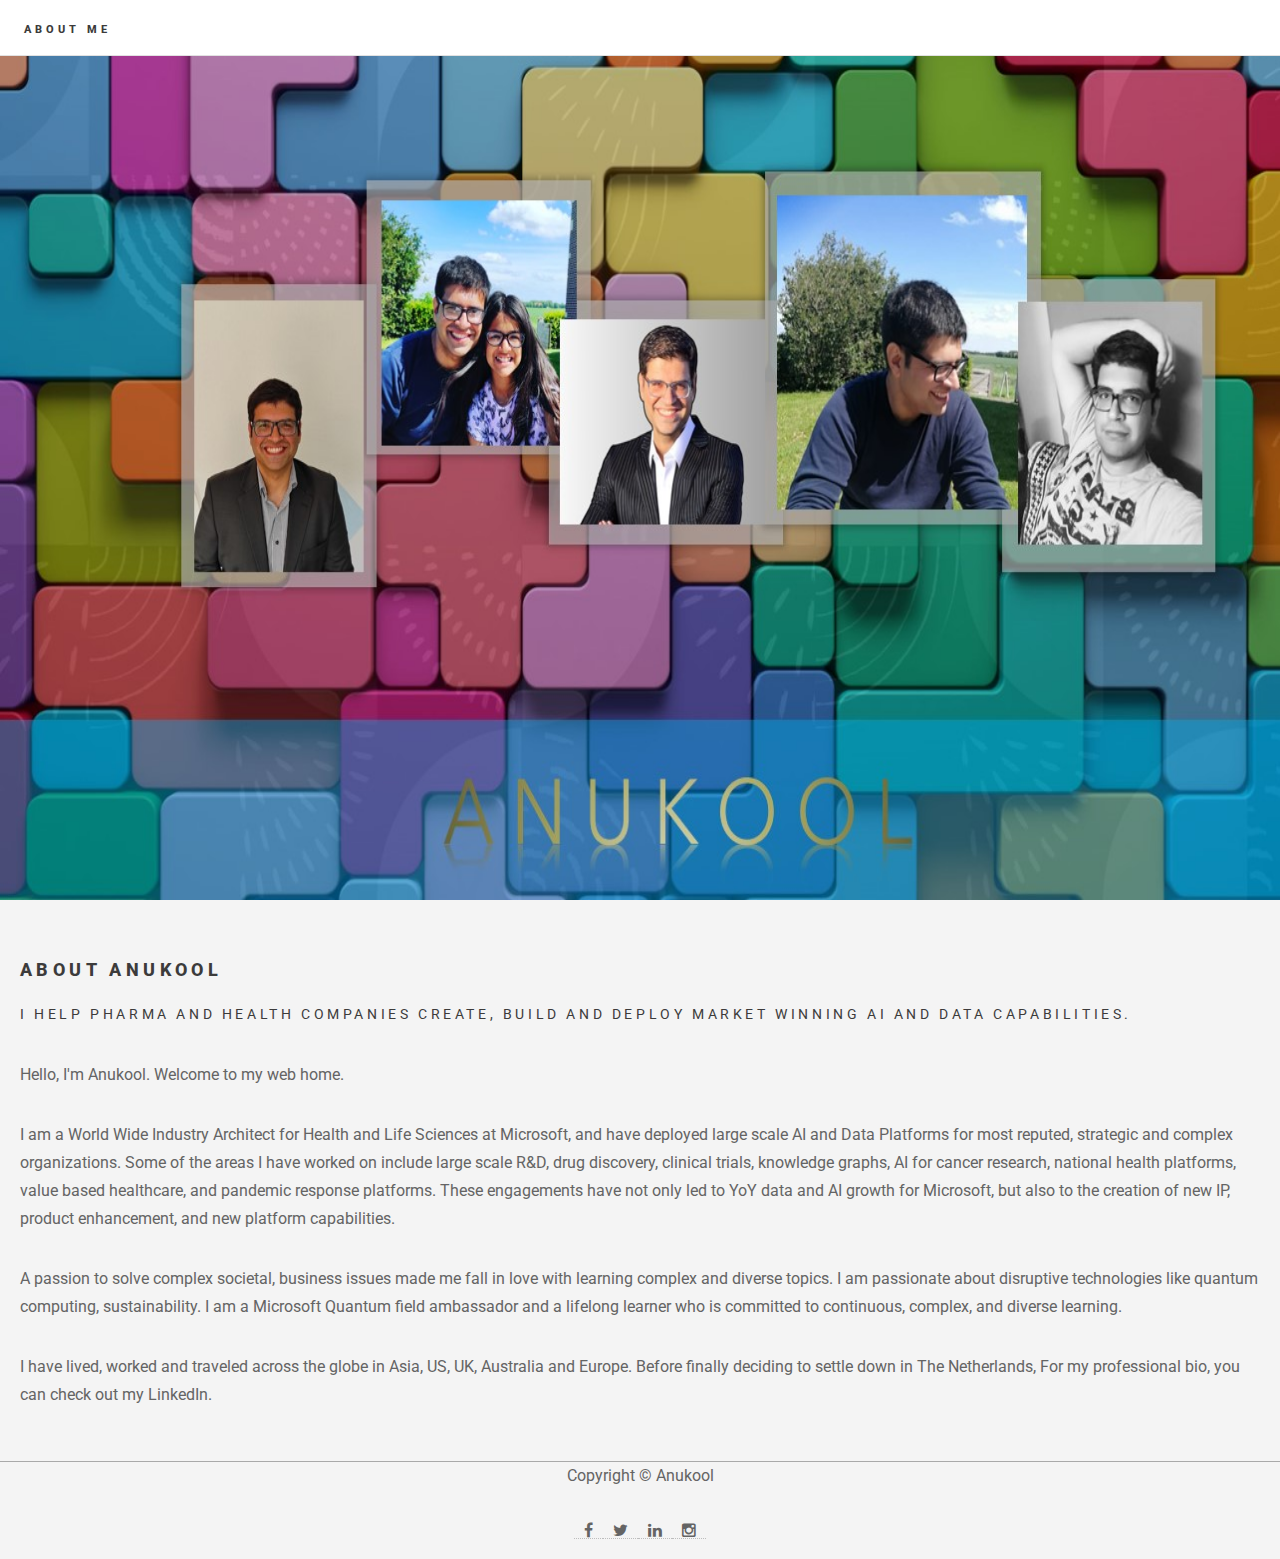
<file: about/about.html>
<!DOCTYPE html>
<html>
<head>
    <title>About Me</title>
    <meta charset="utf-8" />
    <script>
        // Pre-load the background image
        var img = new Image();
        img.src = '../images/aboutme.jpg';
        img.onload = function() {
            document.body.style.backgroundImage = 'url(' + img.src + ')';
        };
    </script>
    <meta name="viewport" content="width=device-width, initial-scale=1" />
    <link href="https://fonts.googleapis.com/css2?family=Roboto:wght@400;700&display=swap" rel="stylesheet">
    <!--[if lte IE 8]><script src="assets/js/ie/html5shiv.js"></script><![endif]-->
    <link rel="stylesheet" href="../assets/css/main.css" />
    <!--[if lte IE 9]><link rel="stylesheet" href="assets/css/ie9.css" /><![endif]-->
    <!--[if lte IE 8]><link rel="stylesheet" href="assets/css/ie8.css" /><![endif]-->
    <link rel="stylesheet" href="https://cdnjs.cloudflare.com/ajax/libs/font-awesome/4.7.0/css/font-awesome.min.css">
    <link rel="stylesheet" type="text/css" href="../assets/css/main.css">
    
</head>


<body>
    <header id="header">
        <h1><a href="#">About Me</a></h1>
    </header>
    <head>
        <style>
            .container {
            display: flex;
            flex-direction: column;
            height: 100vh; /* Adjust as needed */
        }
            body {
            background-image: url('../images/aboutme.jpg');
            background-size: 100% 100%; /* Stretch the background image to fill the body */
            background-position: center;
            font-family: 'Roboto', sans-serif;
            background-repeat: no-repeat; /* Prevent the background image from repeating */
            margin: 0; /* Remove default margin */
            height: 100vh; /* Set the height of the body to the height of the viewport */
        }

        .profile-section {
            max-height: 50vh; /* Set the maximum height to the height of the viewport */
            overflow-y: auto; /* Add a vertical scrollbar */
            padding: 20px; /* Add some padding */
            padding-left:20px;
        }

        @media (max-width: 600px) {
    .profile-section {
        font-size: 14px;
    }
}

        h3 {
        font-weight: normal;
        }

        .title {
        padding-left: 20px; /* Adjust as needed */
        }

        footer {
        text-align: center;
        border-top: 1px solid darkgray;
    /* Other styles */
        
        }

        .footer-icons {
    display: flex;
    justify-content: space-around;
    align-items: center;
    width: fit-content;
    margin: auto;
    padding-bottom: 20px; /* Adjust as needed */
}

.footer-icons a {
    padding: 0 10px; /* Adjust as needed */
}
    </style>

<div class="container">
</div>
<div class="title">
    <h2><a href="#">About Anukool</a></h2>
    <h3 class="unbold"><a href="#">I help Pharma and Health companies create, build and deploy market winning AI and Data Capabilities.</a></h3>

</div>
    <div class="profile-section">
        <p>Hello, I'm Anukool. Welcome to my web home. </p>
        <p>I am a World Wide Industry Architect for Health and Life Sciences at Microsoft, and have deployed large scale AI and Data Platforms for most reputed, strategic and complex organizations. Some of the areas I have worked on include large scale R&D, drug discovery, clinical trials, knowledge graphs, AI for cancer research, national health platforms, value based healthcare, and pandemic response platforms. These engagements have not only led to YoY data and AI growth for Microsoft, but also to the creation of new IP, product enhancement, and new platform capabilities.</p>
        <p>A passion to solve complex societal, business issues made me fall in love with learning complex and diverse topics. I am passionate about disruptive technologies like quantum computing, sustainability. I am a Microsoft Quantum field ambassador and a lifelong learner who is committed to continuous, complex, and diverse learning. </p>
        <p>I have lived, worked and traveled across the globe in Asia, US, UK, Australia and Europe. Before finally deciding to settle down in The Netherlands, For my professional bio, you can check out my LinkedIn.</p>
    </div>
</body>

<footer class = "footer">
    <p>Copyright &copy; Anukool</p>
    <div class = "footer-icons">
        <a href="https://www.facebook.com/your-facebook-profile" class="fa fa-facebook"></a>
        <a href="https://www.twitter.com/your-twitter-profile" class="fa fa-twitter"></a>
        <a href="https://www.linkedin.com/in/your-linkedin-profile" class="fa fa-linkedin"></a>
        <a href="https://www.instagram.com/your-instagram-profile" class="fa fa-instagram"></a>
    </div>
</footer>

</html>
</file>
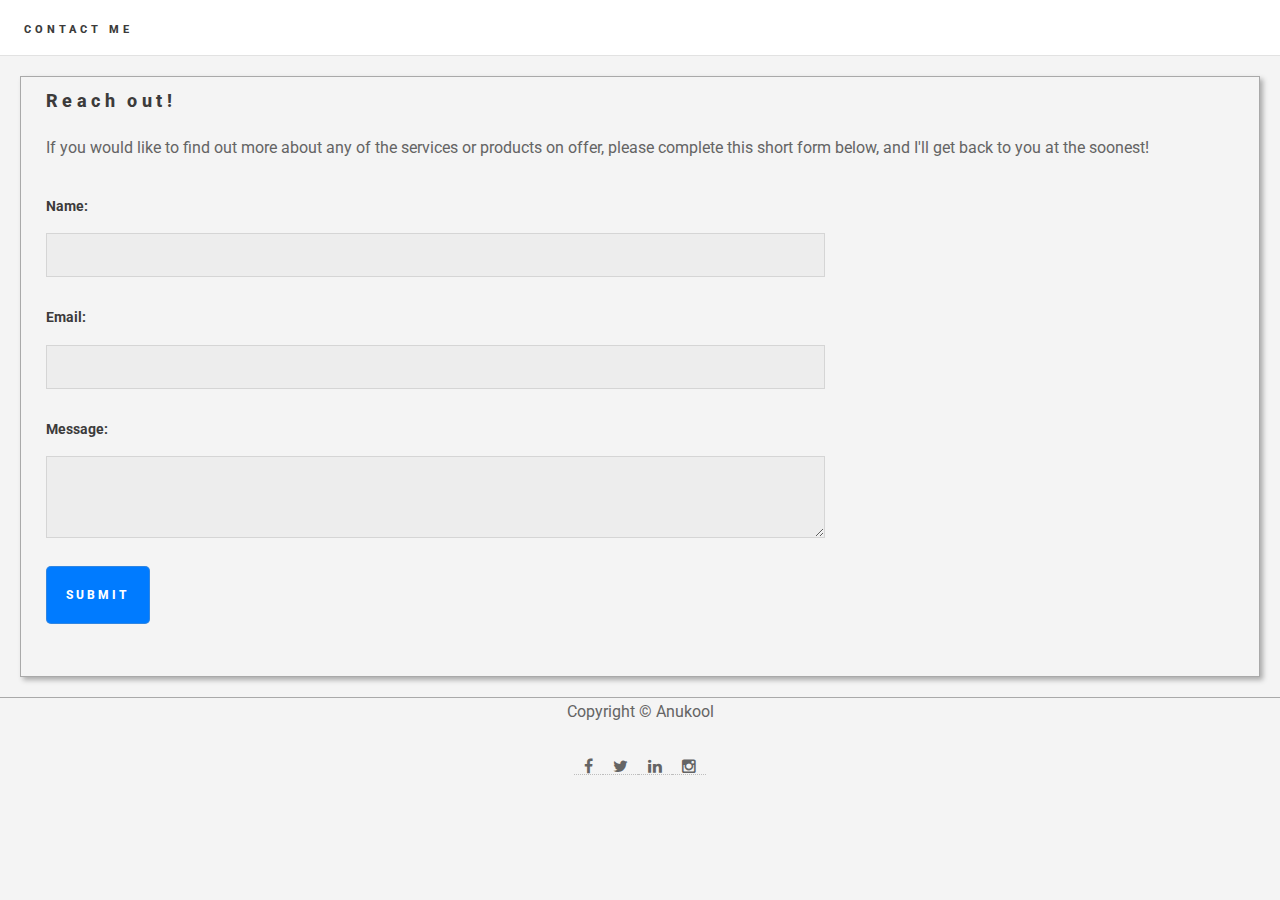
<file: contactme/contactme.html>
<!DOCTYPE html>
<html>
<head>
    <title>Contact Me</title>
    <meta charset="utf-8" />
    <meta name="viewport" content="width=device-width, initial-scale=1" />
    <link href="https://fonts.googleapis.com/css2?family=Roboto:wght@400;700&display=swap" rel="stylesheet">
    <!--[if lte IE 8]><script src="assets/js/ie/html5shiv.js"></script><![endif]-->
    <link rel="stylesheet" href="../assets/css/main.css" />
    <!--[if lte IE 9]><link rel="stylesheet" href="assets/css/ie9.css" /><![endif]-->
    <!--[if lte IE 8]><link rel="stylesheet" href="assets/css/ie8.css" /><![endif]-->
    <link rel="stylesheet" href="https://cdnjs.cloudflare.com/ajax/libs/font-awesome/4.7.0/css/font-awesome.min.css">
    <link rel="stylesheet" type="text/css" href="../assets/css/main.css">
    
</head>


<body>
    <header id="header">
        <h1><a href="#">Contact Me</a></h1>
    </header>
    <head>
        <style>
        .profile-section {
            max-height: 50vh; /* Set the maximum height to the height of the viewport */
            overflow-y: auto; /* Add a vertical scrollbar */
            padding: 20px; /* Add some padding */
            padding-left:20px;
        }

        @media (max-width: 600px) {
    .profile-section {
        font-size: 14px;
    }
}

        h3 {
        font-weight: normal;
        }

        .title {
        padding-left: 20px; /* Adjust as needed */
        }

        footer {
        text-align: center;
        border-top: 1px solid darkgray;
    /* Other styles */
        
        }

        .footer-icons {
    display: flex;
    justify-content: space-around;
    align-items: center;
    width: fit-content;
    margin: auto;
    padding-bottom: 20px; /* Adjust as needed */
}

.footer-icons a {
    padding: 0 10px; /* Adjust as needed */
}

.form-container {
    border: 1px solid darkgrey;
    box-shadow: 3px 3px 5px rgba(0, 0, 0, 0.3);
    padding: 10px 15px 20px 25px; /* top, right, bottom, left */
    margin: 20px 20px; /* top/bottom, left/right */
}

.form-container h2 {
    text-transform: none;
}

.form-container h3 {
    text-transform: none;
}

.form-container input[type="text"],
.form-container input[type="email"],
.form-container textarea {
    width: 65%; /* Adjust as needed */
    box-sizing: border-box;
}

.form-container label {
    display: block;
}

.form-container input[type="submit"] {
    background-color: #007bff; /* Bootstrap primary blue */
    color: white !important; /* White text */
    font-family: 'Roboto', sans-serif; /* Roboto font */
    border: none; /* Remove default border */
    padding: 10px 20px; /* Add some padding */
    cursor: pointer; /* Change cursor to pointer on hover */
    border-radius: 5px; /* Add rounded edges */
    line-height: 1.5; /* Center text vertically */
    font-size: 0.75em;
    
}

/* Change the background color on hover */
.form-container input[type="submit"]:hover {
    background-color: #0056b3;
}


    </style>

    </head>
<div class="form-container">
    <h2><a href="#">Reach out!</a></h2>
    <p>If you would like to find out more about any of the services or products on offer, please complete this short form below, and I'll get back to you at the soonest!</p>

    <form id="contact-form" action="https://script.google.com/macros/s/AKfycbx74MJoheWiNqMDUcWjUKXamRG2iEVOZF8XQtVC74W0ovTGHuQ3SGhZFq5T3-lfo_iC/exec" method="post">
        <label for="name">Name:</label>
        <input type="text" id="name" name="name" required><br>
        <label for="email">Email:</label>
        <input type="email" id="email" name="email" required><br>
        <label for="message">Message:</label>
        <textarea id="message" name="message"></textarea><br>
        <input type="submit" value="Submit">
    </form>
</div>
<script>
 document.getElementById('contact-form').addEventListener('submit', function(e) {
        e.preventDefault();

        var name = document.getElementById('name').value;
        var email = document.getElementById('email').value;
        var message = document.getElementById('message').value;

        if (!name || !email || !message) {
            alert('Please fill out all fields.');
            return;
        }

        var formData = new FormData(this);

        fetch(this.action, {
            method: 'POST',
            body: formData
        })
        .then(function() {
            alert('Thanks for your information, I will get back to you as soon as possible!');
            document.getElementById('contact-form').reset();
        })
        .catch(function(error) {
            console.error('Error:', error);
        });
    });
</script>

</body>

<footer class = "footer">
    <p>Copyright &copy; Anukool</p>
    <div class = "footer-icons">
        <a href="https://www.facebook.com/your-facebook-profile" class="fa fa-facebook"></a>
        <a href="https://www.twitter.com/your-twitter-profile" class="fa fa-twitter"></a>
        <a href="https://www.linkedin.com/in/your-linkedin-profile" class="fa fa-linkedin"></a>
        <a href="https://www.instagram.com/your-instagram-profile" class="fa fa-instagram"></a>
    </div>
</footer>

</html>
</file>
<file: assets/css/main.css>
@import url(font-awesome.min.css);
@import url("https://fonts.googleapis.com/css2?family=Roboto:wght@400;700&display=swap");


/* Reset */

	html, body, div, span, applet, object, iframe, h1, h2, h3, h4, h5, h6, p, blockquote, pre, a, abbr, acronym, address, big, cite, code, del, dfn, em, img, ins, kbd, q, s, samp, small, strike, strong, sub, sup, tt, var, b, u, i, center, dl, dt, dd, ol, ul, li, fieldset, form, label, legend, table, caption, tbody, tfoot, thead, tr, th, td, article, aside, canvas, details, embed, figure, figcaption, footer, header, hgroup, menu, nav, output, ruby, section, summary, time, mark, audio, video {
		margin: 0;
		padding: 0;
		border: 0;
		font-size: 100%;
		vertical-align: baseline;
		font-family: 'Roboto', sans-serif;
	}

	article, aside, details, figcaption, figure, footer, header, hgroup, menu, nav, section {
		display: block;
	}

	body {
		line-height: 1;
		font-family: 'Roboto', sans-serif;
	}

	ol, ul {
		list-style: none;
	}

	blockquote, q {
		quotes: none;
	}

	blockquote:before, blockquote:after, q:before, q:after {
		content: '';
		content: none;
	}

	table {
		border-collapse: collapse;
		border-spacing: 0;
	}

	body {
		-webkit-text-size-adjust: none;
	}

/* Box Model */

	*, *:before, *:after {
		-moz-box-sizing: border-box;
		-webkit-box-sizing: border-box;
		box-sizing: border-box;
	}

/* Grid */

	.row {
		border-bottom: solid 1px transparent;
		-moz-box-sizing: border-box;
		-webkit-box-sizing: border-box;
		box-sizing: border-box;
	}

	.row > * {
		float: left;
		-moz-box-sizing: border-box;
		-webkit-box-sizing: border-box;
		box-sizing: border-box;
	}

	.row:after, .row:before {
		content: '';
		display: block;
		clear: both;
		height: 0;
	}

	.row.uniform > * > :first-child {
		margin-top: 0;
	}

	.row.uniform > * > :last-child {
		margin-bottom: 0;
	}

	.row.\30 \25 > * {
		padding: 0 0 0 0em;
	}

	.row.\30 \25 {
		margin: 0 0 -1px 0em;
	}

	.row.uniform.\30 \25 > * {
		padding: 0em 0 0 0em;
	}

	.row.uniform.\30 \25 {
		margin: 0em 0 -1px 0em;
	}

	.row > * {
		padding: 0 0 0 1em;
	}

	.row {
		margin: 0 0 -1px -1em;
	}

	.row.uniform > * {
		padding: 1em 0 0 1em;
	}

	.row.uniform {
		margin: -1em 0 -1px -1em;
	}

	.row.\32 00\25 > * {
		padding: 0 0 0 2em;
	}

	.row.\32 00\25 {
		margin: 0 0 -1px -2em;
	}

	.row.uniform.\32 00\25 > * {
		padding: 2em 0 0 2em;
	}

	.row.uniform.\32 00\25 {
		margin: -2em 0 -1px -2em;
	}

	.row.\31 50\25 > * {
		padding: 0 0 0 1.5em;
	}

	.row.\31 50\25 {
		margin: 0 0 -1px -1.5em;
	}

	.row.uniform.\31 50\25 > * {
		padding: 1.5em 0 0 1.5em;
	}

	.row.uniform.\31 50\25 {
		margin: -1.5em 0 -1px -1.5em;
	}

	.row.\35 0\25 > * {
		padding: 0 0 0 0.5em;
	}

	.row.\35 0\25 {
		margin: 0 0 -1px -0.5em;
	}

	.row.uniform.\35 0\25 > * {
		padding: 0.5em 0 0 0.5em;
	}

	.row.uniform.\35 0\25 {
		margin: -0.5em 0 -1px -0.5em;
	}

	.row.\32 5\25 > * {
		padding: 0 0 0 0.25em;
	}

	.row.\32 5\25 {
		margin: 0 0 -1px -0.25em;
	}

	.row.uniform.\32 5\25 > * {
		padding: 0.25em 0 0 0.25em;
	}

	.row.uniform.\32 5\25 {
		margin: -0.25em 0 -1px -0.25em;
	}

	.\31 2u, .\31 2u\24 {
		width: 100%;
		clear: none;
		margin-left: 0;
	}

	.\31 1u, .\31 1u\24 {
		width: 91.6666666667%;
		clear: none;
		margin-left: 0;
	}

	.\31 0u, .\31 0u\24 {
		width: 83.3333333333%;
		clear: none;
		margin-left: 0;
	}

	.\39 u, .\39 u\24 {
		width: 75%;
		clear: none;
		margin-left: 0;
	}

	.\38 u, .\38 u\24 {
		width: 66.6666666667%;
		clear: none;
		margin-left: 0;
	}

	.\37 u, .\37 u\24 {
		width: 58.3333333333%;
		clear: none;
		margin-left: 0;
	}

	.\36 u, .\36 u\24 {
		width: 50%;
		clear: none;
		margin-left: 0;
	}

	.\35 u, .\35 u\24 {
		width: 41.6666666667%;
		clear: none;
		margin-left: 0;
	}

	.\34 u, .\34 u\24 {
		width: 33.3333333333%;
		clear: none;
		margin-left: 0;
	}

	.\33 u, .\33 u\24 {
		width: 25%;
		clear: none;
		margin-left: 0;
	}

	.\32 u, .\32 u\24 {
		width: 16.6666666667%;
		clear: none;
		margin-left: 0;
	}

	.\31 u, .\31 u\24 {
		width: 8.3333333333%;
		clear: none;
		margin-left: 0;
	}

	.\31 2u\24 + *,
	.\31 1u\24 + *,
	.\31 0u\24 + *,
	.\39 u\24 + *,
	.\38 u\24 + *,
	.\37 u\24 + *,
	.\36 u\24 + *,
	.\35 u\24 + *,
	.\34 u\24 + *,
	.\33 u\24 + *,
	.\32 u\24 + *,
	.\31 u\24 + * {
		clear: left;
	}

	.\-11u {
		margin-left: 91.66667%;
	}

	.\-10u {
		margin-left: 83.33333%;
	}

	.\-9u {
		margin-left: 75%;
	}

	.\-8u {
		margin-left: 66.66667%;
	}

	.\-7u {
		margin-left: 58.33333%;
	}

	.\-6u {
		margin-left: 50%;
	}

	.\-5u {
		margin-left: 41.66667%;
	}

	.\-4u {
		margin-left: 33.33333%;
	}

	.\-3u {
		margin-left: 25%;
	}

	.\-2u {
		margin-left: 16.66667%;
	}

	.\-1u {
		margin-left: 8.33333%;
	}

	@media screen and (max-width: 1680px) {

		.row > * {
			padding: 0 0 0 1em;
		}

		.row {
			margin: 0 0 -1px -1em;
		}

		.row.uniform > * {
			padding: 1em 0 0 1em;
		}

		.row.uniform {
			margin: -1em 0 -1px -1em;
		}

		.row.\32 00\25 > * {
			padding: 0 0 0 2em;
		}

		.row.\32 00\25 {
			margin: 0 0 -1px -2em;
		}

		.row.uniform.\32 00\25 > * {
			padding: 2em 0 0 2em;
		}

		.row.uniform.\32 00\25 {
			margin: -2em 0 -1px -2em;
		}

		.row.\31 50\25 > * {
			padding: 0 0 0 1.5em;
		}

		.row.\31 50\25 {
			margin: 0 0 -1px -1.5em;
		}

		.row.uniform.\31 50\25 > * {
			padding: 1.5em 0 0 1.5em;
		}

		.row.uniform.\31 50\25 {
			margin: -1.5em 0 -1px -1.5em;
		}

		.row.\35 0\25 > * {
			padding: 0 0 0 0.5em;
		}

		.row.\35 0\25 {
			margin: 0 0 -1px -0.5em;
		}

		.row.uniform.\35 0\25 > * {
			padding: 0.5em 0 0 0.5em;
		}

		.row.uniform.\35 0\25 {
			margin: -0.5em 0 -1px -0.5em;
		}

		.row.\32 5\25 > * {
			padding: 0 0 0 0.25em;
		}

		.row.\32 5\25 {
			margin: 0 0 -1px -0.25em;
		}

		.row.uniform.\32 5\25 > * {
			padding: 0.25em 0 0 0.25em;
		}

		.row.uniform.\32 5\25 {
			margin: -0.25em 0 -1px -0.25em;
		}

		.\31 2u\28xlarge\29, .\31 2u\24\28xlarge\29 {
			width: 100%;
			clear: none;
			margin-left: 0;
		}

		.\31 1u\28xlarge\29, .\31 1u\24\28xlarge\29 {
			width: 91.6666666667%;
			clear: none;
			margin-left: 0;
		}

		.\31 0u\28xlarge\29, .\31 0u\24\28xlarge\29 {
			width: 83.3333333333%;
			clear: none;
			margin-left: 0;
		}

		.\39 u\28xlarge\29, .\39 u\24\28xlarge\29 {
			width: 75%;
			clear: none;
			margin-left: 0;
		}

		.\38 u\28xlarge\29, .\38 u\24\28xlarge\29 {
			width: 66.6666666667%;
			clear: none;
			margin-left: 0;
		}

		.\37 u\28xlarge\29, .\37 u\24\28xlarge\29 {
			width: 58.3333333333%;
			clear: none;
			margin-left: 0;
		}

		.\36 u\28xlarge\29, .\36 u\24\28xlarge\29 {
			width: 50%;
			clear: none;
			margin-left: 0;
		}

		.\35 u\28xlarge\29, .\35 u\24\28xlarge\29 {
			width: 41.6666666667%;
			clear: none;
			margin-left: 0;
		}

		.\34 u\28xlarge\29, .\34 u\24\28xlarge\29 {
			width: 33.3333333333%;
			clear: none;
			margin-left: 0;
		}

		.\33 u\28xlarge\29, .\33 u\24\28xlarge\29 {
			width: 25%;
			clear: none;
			margin-left: 0;
		}

		.\32 u\28xlarge\29, .\32 u\24\28xlarge\29 {
			width: 16.6666666667%;
			clear: none;
			margin-left: 0;
		}

		.\31 u\28xlarge\29, .\31 u\24\28xlarge\29 {
			width: 8.3333333333%;
			clear: none;
			margin-left: 0;
		}

		.\31 2u\24\28xlarge\29 + *,
		.\31 1u\24\28xlarge\29 + *,
		.\31 0u\24\28xlarge\29 + *,
		.\39 u\24\28xlarge\29 + *,
		.\38 u\24\28xlarge\29 + *,
		.\37 u\24\28xlarge\29 + *,
		.\36 u\24\28xlarge\29 + *,
		.\35 u\24\28xlarge\29 + *,
		.\34 u\24\28xlarge\29 + *,
		.\33 u\24\28xlarge\29 + *,
		.\32 u\24\28xlarge\29 + *,
		.\31 u\24\28xlarge\29 + * {
			clear: left;
		}

		.\-11u\28xlarge\29 {
			margin-left: 91.66667%;
		}

		.\-10u\28xlarge\29 {
			margin-left: 83.33333%;
		}

		.\-9u\28xlarge\29 {
			margin-left: 75%;
		}

		.\-8u\28xlarge\29 {
			margin-left: 66.66667%;
		}

		.\-7u\28xlarge\29 {
			margin-left: 58.33333%;
		}

		.\-6u\28xlarge\29 {
			margin-left: 50%;
		}

		.\-5u\28xlarge\29 {
			margin-left: 41.66667%;
		}

		.\-4u\28xlarge\29 {
			margin-left: 33.33333%;
		}

		.\-3u\28xlarge\29 {
			margin-left: 25%;
		}

		.\-2u\28xlarge\29 {
			margin-left: 16.66667%;
		}

		.\-1u\28xlarge\29 {
			margin-left: 8.33333%;
		}

	}

	@media screen and (max-width: 1280px) {

		.row > * {
			padding: 0 0 0 1em;
		}

		.row {
			margin: 0 0 -1px -1em;
		}

		.row.uniform > * {
			padding: 1em 0 0 1em;
		}

		.row.uniform {
			margin: -1em 0 -1px -1em;
		}

		.row.\32 00\25 > * {
			padding: 0 0 0 2em;
		}

		.row.\32 00\25 {
			margin: 0 0 -1px -2em;
		}

		.row.uniform.\32 00\25 > * {
			padding: 2em 0 0 2em;
		}

		.row.uniform.\32 00\25 {
			margin: -2em 0 -1px -2em;
		}

		.row.\31 50\25 > * {
			padding: 0 0 0 1.5em;
		}

		.row.\31 50\25 {
			margin: 0 0 -1px -1.5em;
		}

		.row.uniform.\31 50\25 > * {
			padding: 1.5em 0 0 1.5em;
		}

		.row.uniform.\31 50\25 {
			margin: -1.5em 0 -1px -1.5em;
		}

		.row.\35 0\25 > * {
			padding: 0 0 0 0.5em;
		}

		.row.\35 0\25 {
			margin: 0 0 -1px -0.5em;
		}

		.row.uniform.\35 0\25 > * {
			padding: 0.5em 0 0 0.5em;
		}

		.row.uniform.\35 0\25 {
			margin: -0.5em 0 -1px -0.5em;
		}

		.row.\32 5\25 > * {
			padding: 0 0 0 0.25em;
		}

		.row.\32 5\25 {
			margin: 0 0 -1px -0.25em;
		}

		.row.uniform.\32 5\25 > * {
			padding: 0.25em 0 0 0.25em;
		}

		.row.uniform.\32 5\25 {
			margin: -0.25em 0 -1px -0.25em;
		}

		.\31 2u\28large\29, .\31 2u\24\28large\29 {
			width: 100%;
			clear: none;
			margin-left: 0;
		}

		.\31 1u\28large\29, .\31 1u\24\28large\29 {
			width: 91.6666666667%;
			clear: none;
			margin-left: 0;
		}

		.\31 0u\28large\29, .\31 0u\24\28large\29 {
			width: 83.3333333333%;
			clear: none;
			margin-left: 0;
		}

		.\39 u\28large\29, .\39 u\24\28large\29 {
			width: 75%;
			clear: none;
			margin-left: 0;
		}

		.\38 u\28large\29, .\38 u\24\28large\29 {
			width: 66.6666666667%;
			clear: none;
			margin-left: 0;
		}

		.\37 u\28large\29, .\37 u\24\28large\29 {
			width: 58.3333333333%;
			clear: none;
			margin-left: 0;
		}

		.\36 u\28large\29, .\36 u\24\28large\29 {
			width: 50%;
			clear: none;
			margin-left: 0;
		}

		.\35 u\28large\29, .\35 u\24\28large\29 {
			width: 41.6666666667%;
			clear: none;
			margin-left: 0;
		}

		.\34 u\28large\29, .\34 u\24\28large\29 {
			width: 33.3333333333%;
			clear: none;
			margin-left: 0;
		}

		.\33 u\28large\29, .\33 u\24\28large\29 {
			width: 25%;
			clear: none;
			margin-left: 0;
		}

		.\32 u\28large\29, .\32 u\24\28large\29 {
			width: 16.6666666667%;
			clear: none;
			margin-left: 0;
		}

		.\31 u\28large\29, .\31 u\24\28large\29 {
			width: 8.3333333333%;
			clear: none;
			margin-left: 0;
		}

		.\31 2u\24\28large\29 + *,
		.\31 1u\24\28large\29 + *,
		.\31 0u\24\28large\29 + *,
		.\39 u\24\28large\29 + *,
		.\38 u\24\28large\29 + *,
		.\37 u\24\28large\29 + *,
		.\36 u\24\28large\29 + *,
		.\35 u\24\28large\29 + *,
		.\34 u\24\28large\29 + *,
		.\33 u\24\28large\29 + *,
		.\32 u\24\28large\29 + *,
		.\31 u\24\28large\29 + * {
			clear: left;
		}

		.\-11u\28large\29 {
			margin-left: 91.66667%;
		}

		.\-10u\28large\29 {
			margin-left: 83.33333%;
		}

		.\-9u\28large\29 {
			margin-left: 75%;
		}

		.\-8u\28large\29 {
			margin-left: 66.66667%;
		}

		.\-7u\28large\29 {
			margin-left: 58.33333%;
		}

		.\-6u\28large\29 {
			margin-left: 50%;
		}

		.\-5u\28large\29 {
			margin-left: 41.66667%;
		}

		.\-4u\28large\29 {
			margin-left: 33.33333%;
		}

		.\-3u\28large\29 {
			margin-left: 25%;
		}

		.\-2u\28large\29 {
			margin-left: 16.66667%;
		}

		.\-1u\28large\29 {
			margin-left: 8.33333%;
		}

	}

	@media screen and (max-width: 980px) {

		.row > * {
			padding: 0 0 0 1em;
		}

		.row {
			margin: 0 0 -1px -1em;
		}

		.row.uniform > * {
			padding: 1em 0 0 1em;
		}

		.row.uniform {
			margin: -1em 0 -1px -1em;
		}

		.row.\32 00\25 > * {
			padding: 0 0 0 2em;
		}

		.row.\32 00\25 {
			margin: 0 0 -1px -2em;
		}

		.row.uniform.\32 00\25 > * {
			padding: 2em 0 0 2em;
		}

		.row.uniform.\32 00\25 {
			margin: -2em 0 -1px -2em;
		}

		.row.\31 50\25 > * {
			padding: 0 0 0 1.5em;
		}

		.row.\31 50\25 {
			margin: 0 0 -1px -1.5em;
		}

		.row.uniform.\31 50\25 > * {
			padding: 1.5em 0 0 1.5em;
		}

		.row.uniform.\31 50\25 {
			margin: -1.5em 0 -1px -1.5em;
		}

		.row.\35 0\25 > * {
			padding: 0 0 0 0.5em;
		}

		.row.\35 0\25 {
			margin: 0 0 -1px -0.5em;
		}

		.row.uniform.\35 0\25 > * {
			padding: 0.5em 0 0 0.5em;
		}

		.row.uniform.\35 0\25 {
			margin: -0.5em 0 -1px -0.5em;
		}

		.row.\32 5\25 > * {
			padding: 0 0 0 0.25em;
		}

		.row.\32 5\25 {
			margin: 0 0 -1px -0.25em;
		}

		.row.uniform.\32 5\25 > * {
			padding: 0.25em 0 0 0.25em;
		}

		.row.uniform.\32 5\25 {
			margin: -0.25em 0 -1px -0.25em;
		}

		.\31 2u\28medium\29, .\31 2u\24\28medium\29 {
			width: 100%;
			clear: none;
			margin-left: 0;
		}

		.\31 1u\28medium\29, .\31 1u\24\28medium\29 {
			width: 91.6666666667%;
			clear: none;
			margin-left: 0;
		}

		.\31 0u\28medium\29, .\31 0u\24\28medium\29 {
			width: 83.3333333333%;
			clear: none;
			margin-left: 0;
		}

		.\39 u\28medium\29, .\39 u\24\28medium\29 {
			width: 75%;
			clear: none;
			margin-left: 0;
		}

		.\38 u\28medium\29, .\38 u\24\28medium\29 {
			width: 66.6666666667%;
			clear: none;
			margin-left: 0;
		}

		.\37 u\28medium\29, .\37 u\24\28medium\29 {
			width: 58.3333333333%;
			clear: none;
			margin-left: 0;
		}

		.\36 u\28medium\29, .\36 u\24\28medium\29 {
			width: 50%;
			clear: none;
			margin-left: 0;
		}

		.\35 u\28medium\29, .\35 u\24\28medium\29 {
			width: 41.6666666667%;
			clear: none;
			margin-left: 0;
		}

		.\34 u\28medium\29, .\34 u\24\28medium\29 {
			width: 33.3333333333%;
			clear: none;
			margin-left: 0;
		}

		.\33 u\28medium\29, .\33 u\24\28medium\29 {
			width: 25%;
			clear: none;
			margin-left: 0;
		}

		.\32 u\28medium\29, .\32 u\24\28medium\29 {
			width: 16.6666666667%;
			clear: none;
			margin-left: 0;
		}

		.\31 u\28medium\29, .\31 u\24\28medium\29 {
			width: 8.3333333333%;
			clear: none;
			margin-left: 0;
		}

		.\31 2u\24\28medium\29 + *,
		.\31 1u\24\28medium\29 + *,
		.\31 0u\24\28medium\29 + *,
		.\39 u\24\28medium\29 + *,
		.\38 u\24\28medium\29 + *,
		.\37 u\24\28medium\29 + *,
		.\36 u\24\28medium\29 + *,
		.\35 u\24\28medium\29 + *,
		.\34 u\24\28medium\29 + *,
		.\33 u\24\28medium\29 + *,
		.\32 u\24\28medium\29 + *,
		.\31 u\24\28medium\29 + * {
			clear: left;
		}

		.\-11u\28medium\29 {
			margin-left: 91.66667%;
		}

		.\-10u\28medium\29 {
			margin-left: 83.33333%;
		}

		.\-9u\28medium\29 {
			margin-left: 75%;
		}

		.\-8u\28medium\29 {
			margin-left: 66.66667%;
		}

		.\-7u\28medium\29 {
			margin-left: 58.33333%;
		}

		.\-6u\28medium\29 {
			margin-left: 50%;
		}

		.\-5u\28medium\29 {
			margin-left: 41.66667%;
		}

		.\-4u\28medium\29 {
			margin-left: 33.33333%;
		}

		.\-3u\28medium\29 {
			margin-left: 25%;
		}

		.\-2u\28medium\29 {
			margin-left: 16.66667%;
		}

		.\-1u\28medium\29 {
			margin-left: 8.33333%;
		}

	}

	@media screen and (max-width: 736px) {

		.row > * {
			padding: 0 0 0 1em;
		}

		.row {
			margin: 0 0 -1px -1em;
		}

		.row.uniform > * {
			padding: 1em 0 0 1em;
		}

		.row.uniform {
			margin: -1em 0 -1px -1em;
		}

		.row.\32 00\25 > * {
			padding: 0 0 0 2em;
		}

		.row.\32 00\25 {
			margin: 0 0 -1px -2em;
		}

		.row.uniform.\32 00\25 > * {
			padding: 2em 0 0 2em;
		}

		.row.uniform.\32 00\25 {
			margin: -2em 0 -1px -2em;
		}

		.row.\31 50\25 > * {
			padding: 0 0 0 1.5em;
		}

		.row.\31 50\25 {
			margin: 0 0 -1px -1.5em;
		}

		.row.uniform.\31 50\25 > * {
			padding: 1.5em 0 0 1.5em;
		}

		.row.uniform.\31 50\25 {
			margin: -1.5em 0 -1px -1.5em;
		}

		.row.\35 0\25 > * {
			padding: 0 0 0 0.5em;
		}

		.row.\35 0\25 {
			margin: 0 0 -1px -0.5em;
		}

		.row.uniform.\35 0\25 > * {
			padding: 0.5em 0 0 0.5em;
		}

		.row.uniform.\35 0\25 {
			margin: -0.5em 0 -1px -0.5em;
		}

		.row.\32 5\25 > * {
			padding: 0 0 0 0.25em;
		}

		.row.\32 5\25 {
			margin: 0 0 -1px -0.25em;
		}

		.row.uniform.\32 5\25 > * {
			padding: 0.25em 0 0 0.25em;
		}

		.row.uniform.\32 5\25 {
			margin: -0.25em 0 -1px -0.25em;
		}

		.\31 2u\28small\29, .\31 2u\24\28small\29 {
			width: 100%;
			clear: none;
			margin-left: 0;
		}

		.\31 1u\28small\29, .\31 1u\24\28small\29 {
			width: 91.6666666667%;
			clear: none;
			margin-left: 0;
		}

		.\31 0u\28small\29, .\31 0u\24\28small\29 {
			width: 83.3333333333%;
			clear: none;
			margin-left: 0;
		}

		.\39 u\28small\29, .\39 u\24\28small\29 {
			width: 75%;
			clear: none;
			margin-left: 0;
		}

		.\38 u\28small\29, .\38 u\24\28small\29 {
			width: 66.6666666667%;
			clear: none;
			margin-left: 0;
		}

		.\37 u\28small\29, .\37 u\24\28small\29 {
			width: 58.3333333333%;
			clear: none;
			margin-left: 0;
		}

		.\36 u\28small\29, .\36 u\24\28small\29 {
			width: 50%;
			clear: none;
			margin-left: 0;
		}

		.\35 u\28small\29, .\35 u\24\28small\29 {
			width: 41.6666666667%;
			clear: none;
			margin-left: 0;
		}

		.\34 u\28small\29, .\34 u\24\28small\29 {
			width: 33.3333333333%;
			clear: none;
			margin-left: 0;
		}

		.\33 u\28small\29, .\33 u\24\28small\29 {
			width: 25%;
			clear: none;
			margin-left: 0;
		}

		.\32 u\28small\29, .\32 u\24\28small\29 {
			width: 16.6666666667%;
			clear: none;
			margin-left: 0;
		}

		.\31 u\28small\29, .\31 u\24\28small\29 {
			width: 8.3333333333%;
			clear: none;
			margin-left: 0;
		}

		.\31 2u\24\28small\29 + *,
		.\31 1u\24\28small\29 + *,
		.\31 0u\24\28small\29 + *,
		.\39 u\24\28small\29 + *,
		.\38 u\24\28small\29 + *,
		.\37 u\24\28small\29 + *,
		.\36 u\24\28small\29 + *,
		.\35 u\24\28small\29 + *,
		.\34 u\24\28small\29 + *,
		.\33 u\24\28small\29 + *,
		.\32 u\24\28small\29 + *,
		.\31 u\24\28small\29 + * {
			clear: left;
		}

		.\-11u\28small\29 {
			margin-left: 91.66667%;
		}

		.\-10u\28small\29 {
			margin-left: 83.33333%;
		}

		.\-9u\28small\29 {
			margin-left: 75%;
		}

		.\-8u\28small\29 {
			margin-left: 66.66667%;
		}

		.\-7u\28small\29 {
			margin-left: 58.33333%;
		}

		.\-6u\28small\29 {
			margin-left: 50%;
		}

		.\-5u\28small\29 {
			margin-left: 41.66667%;
		}

		.\-4u\28small\29 {
			margin-left: 33.33333%;
		}

		.\-3u\28small\29 {
			margin-left: 25%;
		}

		.\-2u\28small\29 {
			margin-left: 16.66667%;
		}

		.\-1u\28small\29 {
			margin-left: 8.33333%;
		}

	}

	@media screen and (max-width: 480px) {

		.row > * {
			padding: 0 0 0 1em;
		}

		.row {
			margin: 0 0 -1px -1em;
		}

		.row.uniform > * {
			padding: 1em 0 0 1em;
		}

		.row.uniform {
			margin: -1em 0 -1px -1em;
		}

		.row.\32 00\25 > * {
			padding: 0 0 0 2em;
		}

		.row.\32 00\25 {
			margin: 0 0 -1px -2em;
		}

		.row.uniform.\32 00\25 > * {
			padding: 2em 0 0 2em;
		}

		.row.uniform.\32 00\25 {
			margin: -2em 0 -1px -2em;
		}

		.row.\31 50\25 > * {
			padding: 0 0 0 1.5em;
		}

		.row.\31 50\25 {
			margin: 0 0 -1px -1.5em;
		}

		.row.uniform.\31 50\25 > * {
			padding: 1.5em 0 0 1.5em;
		}

		.row.uniform.\31 50\25 {
			margin: -1.5em 0 -1px -1.5em;
		}

		.row.\35 0\25 > * {
			padding: 0 0 0 0.5em;
		}

		.row.\35 0\25 {
			margin: 0 0 -1px -0.5em;
		}

		.row.uniform.\35 0\25 > * {
			padding: 0.5em 0 0 0.5em;
		}

		.row.uniform.\35 0\25 {
			margin: -0.5em 0 -1px -0.5em;
		}

		.row.\32 5\25 > * {
			padding: 0 0 0 0.25em;
		}

		.row.\32 5\25 {
			margin: 0 0 -1px -0.25em;
		}

		.row.uniform.\32 5\25 > * {
			padding: 0.25em 0 0 0.25em;
		}

		.row.uniform.\32 5\25 {
			margin: -0.25em 0 -1px -0.25em;
		}

		.\31 2u\28xsmall\29, .\31 2u\24\28xsmall\29 {
			width: 100%;
			clear: none;
			margin-left: 0;
		}

		.\31 1u\28xsmall\29, .\31 1u\24\28xsmall\29 {
			width: 91.6666666667%;
			clear: none;
			margin-left: 0;
		}

		.\31 0u\28xsmall\29, .\31 0u\24\28xsmall\29 {
			width: 83.3333333333%;
			clear: none;
			margin-left: 0;
		}

		.\39 u\28xsmall\29, .\39 u\24\28xsmall\29 {
			width: 75%;
			clear: none;
			margin-left: 0;
		}

		.\38 u\28xsmall\29, .\38 u\24\28xsmall\29 {
			width: 66.6666666667%;
			clear: none;
			margin-left: 0;
		}

		.\37 u\28xsmall\29, .\37 u\24\28xsmall\29 {
			width: 58.3333333333%;
			clear: none;
			margin-left: 0;
		}

		.\36 u\28xsmall\29, .\36 u\24\28xsmall\29 {
			width: 50%;
			clear: none;
			margin-left: 0;
		}

		.\35 u\28xsmall\29, .\35 u\24\28xsmall\29 {
			width: 41.6666666667%;
			clear: none;
			margin-left: 0;
		}

		.\34 u\28xsmall\29, .\34 u\24\28xsmall\29 {
			width: 33.3333333333%;
			clear: none;
			margin-left: 0;
		}

		.\33 u\28xsmall\29, .\33 u\24\28xsmall\29 {
			width: 25%;
			clear: none;
			margin-left: 0;
		}

		.\32 u\28xsmall\29, .\32 u\24\28xsmall\29 {
			width: 16.6666666667%;
			clear: none;
			margin-left: 0;
		}

		.\31 u\28xsmall\29, .\31 u\24\28xsmall\29 {
			width: 8.3333333333%;
			clear: none;
			margin-left: 0;
		}

		.\31 2u\24\28xsmall\29 + *,
		.\31 1u\24\28xsmall\29 + *,
		.\31 0u\24\28xsmall\29 + *,
		.\39 u\24\28xsmall\29 + *,
		.\38 u\24\28xsmall\29 + *,
		.\37 u\24\28xsmall\29 + *,
		.\36 u\24\28xsmall\29 + *,
		.\35 u\24\28xsmall\29 + *,
		.\34 u\24\28xsmall\29 + *,
		.\33 u\24\28xsmall\29 + *,
		.\32 u\24\28xsmall\29 + *,
		.\31 u\24\28xsmall\29 + * {
			clear: left;
		}

		.\-11u\28xsmall\29 {
			margin-left: 91.66667%;
		}

		.\-10u\28xsmall\29 {
			margin-left: 83.33333%;
		}

		.\-9u\28xsmall\29 {
			margin-left: 75%;
		}

		.\-8u\28xsmall\29 {
			margin-left: 66.66667%;
		}

		.\-7u\28xsmall\29 {
			margin-left: 58.33333%;
		}

		.\-6u\28xsmall\29 {
			margin-left: 50%;
		}

		.\-5u\28xsmall\29 {
			margin-left: 41.66667%;
		}

		.\-4u\28xsmall\29 {
			margin-left: 33.33333%;
		}

		.\-3u\28xsmall\29 {
			margin-left: 25%;
		}

		.\-2u\28xsmall\29 {
			margin-left: 16.66667%;
		}

		.\-1u\28xsmall\29 {
			margin-left: 8.33333%;
		}

	}

/* Basic */

	@-ms-viewport {
		width: device-width;
	}

	body {
		-ms-overflow-style: scrollbar;
	}

	@media screen and (max-width: 480px) {

		html, body {
			min-width: 320px;
		}

	}

	body {
		background: #f4f4f4;
		font-family: 'Roboto', sans-serif;
	}

		body.is-loading *, body.is-loading *:before, body.is-loading *:after {
			-moz-animation: none !important;
			-webkit-animation: none !important;
			-ms-animation: none !important;
			animation: none !important;
			-moz-transition: none !important;
			-webkit-transition: none !important;
			-ms-transition: none !important;
			transition: none !important;
		}

/* Type */

	body, input, select, textarea {
		color: #646464;
		font-family: 'Roboto', sans-serif;
		font-size: 14pt;
		font-weight: 400;
		line-height: 1.75;
	}

		@media screen and (max-width: 1680px) {

			body, input, select, textarea {
				font-size: 12pt;
			}

		}

		@media screen and (max-width: 1280px) {

			body, input, select, textarea {
				font-size: 12pt;
			}

		}

		@media screen and (max-width: 980px) {

			body, input, select, textarea {
				font-size: 12pt;
			}

		}

		@media screen and (max-width: 736px) {

			body, input, select, textarea {
				font-size: 12pt;
			}

		}

		@media screen and (max-width: 480px) {

			body, input, select, textarea {
				font-size: 12pt;
			}

		}

	a {
		-moz-transition: color 0.2s ease, border-bottom-color 0.2s ease;
		-webkit-transition: color 0.2s ease, border-bottom-color 0.2s ease;
		-ms-transition: color 0.2s ease, border-bottom-color 0.2s ease;
		transition: color 0.2s ease, border-bottom-color 0.2s ease;
		border-bottom: dotted 1px rgba(160, 160, 160, 0.65);
		color: inherit;
		text-decoration: none;
	}

		a:before {
			-moz-transition: color 0.2s ease;
			-webkit-transition: color 0.2s ease;
			-ms-transition: color 0.2s ease;
			transition: color 0.2s ease;
		}

		a:hover {
			border-bottom-color: transparent;
			color: #2ebaae !important;
		}

			a:hover:before {
				color: #2ebaae !important;
			}

	strong, b {
		color: #3c3b3b;
		font-weight: 700;
	}

	em, i {
		font-style: italic;
	}

	p {
		margin: 0 0 2em 0;
	}

	h1, h2, h3, h4, h5, h6 {
		color: #3c3b3b;
		font-family: 'Roboto', sans-serif;
		font-weight: 800;
		letter-spacing: 0.25em;
		line-height: 1.65;
		margin: 0 0 1em 0;
		text-transform: uppercase;
	}

		h1 a, h2 a, h3 a, h4 a, h5 a, h6 a {
			color: inherit;
			border-bottom: 0;
		}

	h2 {
		font-size: 1.1em;
	}

	h3 {
		font-size: 0.9em;
	}

	h4 {
		font-size: 0.7em;
	}

	h5 {
		font-size: 0.7em;
	}

	h6 {
		font-size: 0.7em;
	}

	sub {
		font-size: 0.8em;
		position: relative;
		top: 0.5em;
	}

	sup {
		font-size: 0.8em;
		position: relative;
		top: -0.5em;
	}

	blockquote {
		border-left: solid 4px rgba(160, 160, 160, 0.3);
		font-style: italic;
		margin: 0 0 2em 0;
		padding: 0.5em 0 0.5em 2em;
	}

	code {
		background: rgba(160, 160, 160, 0.075);
		border: solid 1px rgba(160, 160, 160, 0.3);
		font-family: 'Roboto', sans-serif;
		font-size: 0.9em;
		margin: 0 0.25em;
		padding: 0.25em 0.65em;
	}

	pre {
		-webkit-overflow-scrolling: touch;
		font-family: 'Roboto', sans-serif;
		font-size: 0.9em;
		margin: 0 0 2em 0;
	}

		pre code {
			display: block;
			line-height: 1.75em;
			padding: 1em 1.5em;
			overflow-x: auto;
		}

	hr {
		border: 0;
		border-bottom: solid 1px rgba(160, 160, 160, 0.3);
		margin: 2em 0;
	}

		hr.major {
			margin: 3em 0;
		}

	.align-left {
		text-align: left;
	}

	.align-center {
		text-align: center;
	}

	.align-right {
		text-align: right;
	}

/* Author */

	.author {
		display: -moz-flex;
		display: -webkit-flex;
		display: -ms-flex;
		display: flex;
		-moz-flex-direction: row;
		-webkit-flex-direction: row;
		-ms-flex-direction: row;
		flex-direction: row;
		-moz-align-items: center;
		-webkit-align-items: center;
		-ms-align-items: center;
		align-items: center;
		-moz-justify-content: -moz-flex-end;
		-webkit-justify-content: -webkit-flex-end;
		-ms-justify-content: -ms-flex-end;
		justify-content: flex-end;
		border-bottom: 0;
		font-family: 'Roboto', sans-serif;
		font-size: 0.6em;
		font-weight: 400;
		letter-spacing: 0.25em;
		text-transform: uppercase;
		white-space: nowrap;
	}

		.author .name {
			-moz-transition: border-bottom-color 0.2s ease;
			-webkit-transition: border-bottom-color 0.2s ease;
			-ms-transition: border-bottom-color 0.2s ease;
			transition: border-bottom-color 0.2s ease;
			border-bottom: dotted 1px rgba(160, 160, 160, 0.65);
			display: block;
			margin: 0 1.5em 0 0;
		}

		.author img {
			border-radius: 100%;
			display: block;
			width: 4em;
		}

		.author:hover .name {
			border-bottom-color: transparent;
		}

/* Blurb */

	.blurb h2 {
		font-size: 0.8em;
		margin: 0 0 1.5em 0;
	}

	.blurb h3 {
		font-size: 0.7em;
	}

	.blurb p {
		font-size: 0.9em;
	}

/* Box */

	.box {
		border: solid 1px rgba(160, 160, 160, 0.3);
		margin-bottom: 2em;
		padding: 1.5em;
	}

		.box > :last-child,
		.box > :last-child > :last-child,
		.box > :last-child > :last-child > :last-child {
			margin-bottom: 0;
		}

		.box.alt {
			border: 0;
			border-radius: 0;
			padding: 0;
		}

/* Button */

	input[type="submit"],
	input[type="reset"],
	input[type="button"],
	button,
	.button {
		-moz-appearance: none;
		-webkit-appearance: none;
		-ms-appearance: none;
		appearance: none;
		-moz-transition: background-color 0.2s ease, box-shadow 0.2s ease, color 0.2s ease;
		-webkit-transition: background-color 0.2s ease, box-shadow 0.2s ease, color 0.2s ease;
		-ms-transition: background-color 0.2s ease, box-shadow 0.2s ease, color 0.2s ease;
		transition: background-color 0.2s ease, box-shadow 0.2s ease, color 0.2s ease;
		background-color: transparent;
		border: 0;
		box-shadow: inset 0 0 0 1px rgba(160, 160, 160, 0.3);
		color: #3c3b3b !important;
		cursor: pointer;
		display: inline-block;
		font-family: 'FontAwesome';
		font-size: 0.6em;
		font-weight: 800;
		height: 4.8125em;
		letter-spacing: 0.25em;
		line-height: 4.8125em;
		padding: 0 2.5em;
		text-align: center;
		text-decoration: none;
		text-transform: uppercase;
		white-space: nowrap;
	}

		input[type="submit"]:hover,
		input[type="reset"]:hover,
		input[type="button"]:hover,
		button:hover,
		.button:hover {
			box-shadow: inset 0 0 0 1px #2ebaae;
			color: #2ebaae !important;
		}

			input[type="submit"]:hover:active,
			input[type="reset"]:hover:active,
			input[type="button"]:hover:active,
			button:hover:active,
			.button:hover:active {
				background-color: rgba(46, 186, 174, 0.05);
			}

		input[type="submit"]:before, input[type="submit"]:after,
		input[type="reset"]:before,
		input[type="reset"]:after,
		input[type="button"]:before,
		input[type="button"]:after,
		button:before,
		button:after,
		.button:before,
		.button:after {
			color: #aaaaaa;
			position: relative;
		}

		input[type="submit"]:before,
		input[type="reset"]:before,
		input[type="button"]:before,
		button:before,
		.button:before {
			left: -1em;
			padding: 0 0 0 0.75em;
		}

		input[type="submit"]:after,
		input[type="reset"]:after,
		input[type="button"]:after,
		button:after,
		.button:after {
			left: 1em;
			padding: 0 0.75em 0 0;
		}

		input[type="submit"].fit,
		input[type="reset"].fit,
		input[type="button"].fit,
		button.fit,
		.button.fit {
			display: block;
			margin: 0 0 1em 0;
			width: 100%;
		}

		input[type="submit"].big,
		input[type="reset"].big,
		input[type="button"].big,
		button.big,
		.button.big {
			font-size: 0.7em;
			padding: 0 3em;
		}

		input[type="submit"].small,
		input[type="reset"].small,
		input[type="button"].small,
		button.small,
		.button.small {
			font-size: 0.5em;
		}

		input[type="submit"].disabled, input[type="submit"]:disabled,
		input[type="reset"].disabled,
		input[type="reset"]:disabled,
		input[type="button"].disabled,
		input[type="button"]:disabled,
		button.disabled,
		button:disabled,
		.button.disabled,
		.button:disabled {
			-moz-pointer-events: none;
			-webkit-pointer-events: none;
			-ms-pointer-events: none;
			pointer-events: none;
			color: rgba(160, 160, 160, 0.3) !important;
		}

			input[type="submit"].disabled:before, input[type="submit"]:disabled:before,
			input[type="reset"].disabled:before,
			input[type="reset"]:disabled:before,
			input[type="button"].disabled:before,
			input[type="button"]:disabled:before,
			button.disabled:before,
			button:disabled:before,
			.button.disabled:before,
			.button:disabled:before {
				color: rgba(160, 160, 160, 0.3) !important;
			}

/* Form */

	form {
		margin: 0 0 2em 0;
	}

		form.search {
			text-decoration: none;
			position: relative;
		}

			form.search:before {
				-moz-osx-font-smoothing: grayscale;
				-webkit-font-smoothing: antialiased;
				font-family: 'FontAwesome';
				font-style: normal;
				font-weight: normal;
				text-transform: none !important;
			}

			form.search:before {
				color: #aaaaaa;
				content: '\f002';
				display: block;
				height: 2.75em;
				left: 0;
				line-height: 2.75em;
				position: absolute;
				text-align: center;
				top: 0;
				width: 2.5em;
			}

			form.search > input:first-child {
				padding-left: 2.5em;
			}

	label {
		color: #3c3b3b;
		display: block;
		font-size: 0.9em;
		font-weight: 700;
		margin: 0 0 1em 0;
	}

	input[type="text"],
	input[type="password"],
	input[type="email"],
	input[type="tel"],
	select,
	textarea {
		-moz-appearance: none;
		-webkit-appearance: none;
		-ms-appearance: none;
		appearance: none;
		background: rgba(160, 160, 160, 0.075);
		border: none;
		border: solid 1px rgba(160, 160, 160, 0.3);
		border-radius: 0;
		color: inherit;
		display: block;
		outline: 0;
		padding: 0 1em;
		text-decoration: none;
		width: 100%;
	}

		input[type="text"]:invalid,
		input[type="password"]:invalid,
		input[type="email"]:invalid,
		input[type="tel"]:invalid,
		select:invalid,
		textarea:invalid {
			box-shadow: none;
		}

		input[type="text"]:focus,
		input[type="password"]:focus,
		input[type="email"]:focus,
		input[type="tel"]:focus,
		select:focus,
		textarea:focus {
			border-color: #2ebaae;
			box-shadow: inset 0 0 0 1px #2ebaae;
		}

	.select-wrapper {
		text-decoration: none;
		display: block;
		position: relative;
	}

		.select-wrapper:before {
			-moz-osx-font-smoothing: grayscale;
			-webkit-font-smoothing: antialiased;
			font-family: 'Roboto', sans-serif;
			font-style: normal;
			font-weight: normal;
			text-transform: none !important;
		}

		.select-wrapper:before {
			color: rgba(160, 160, 160, 0.3);
			content: '\f078';
			display: block;
			height: 2.75em;
			line-height: 2.75em;
			pointer-events: none;
			position: absolute;
			right: 0;
			text-align: center;
			top: 0;
			width: 2.75em;
		}

		.select-wrapper select::-ms-expand {
			display: none;
		}

	input[type="text"],
	input[type="password"],
	input[type="email"],
	select {
		height: 2.75em;
	}

	textarea {
		padding: 0.75em 1em;
	}

	input[type="checkbox"],
	input[type="radio"] {
		-moz-appearance: none;
		-webkit-appearance: none;
		-ms-appearance: none;
		appearance: none;
		display: block;
		float: left;
		margin-right: -2em;
		opacity: 0;
		width: 1em;
		z-index: -1;
	}

		input[type="checkbox"] + label,
		input[type="radio"] + label {
			text-decoration: none;
			color: #646464;
			cursor: pointer;
			display: inline-block;
			font-size: 1em;
			font-weight: 400;
			padding-left: 2.4em;
			padding-right: 0.75em;
			position: relative;
		}

			input[type="checkbox"] + label:before,
			input[type="radio"] + label:before {
				-moz-osx-font-smoothing: grayscale;
				-webkit-font-smoothing: antialiased;
				font-family: 'Roboto', sans-serif;
				font-style: normal;
				font-weight: normal;
				text-transform: none !important;
			}

			input[type="checkbox"] + label:before,
			input[type="radio"] + label:before {
				background: rgba(160, 160, 160, 0.075);
				border: solid 1px rgba(160, 160, 160, 0.3);
				content: '';
				display: inline-block;
				height: 1.65em;
				left: 0;
				line-height: 1.58125em;
				position: absolute;
				text-align: center;
				top: 0;
				width: 1.65em;
			}

		input[type="checkbox"]:checked + label:before,
		input[type="radio"]:checked + label:before {
			background: #3c3b3b;
			border-color: #3c3b3b;
			color: #ffffff;
			content: '\f00c';
		}

		input[type="checkbox"]:focus + label:before,
		input[type="radio"]:focus + label:before {
			border-color: #2ebaae;
			box-shadow: 0 0 0 1px #2ebaae;
		}

	input[type="radio"] + label:before {
		border-radius: 100%;
	}

	::-webkit-input-placeholder {
		color: #aaaaaa !important;
		opacity: 1.0;
	}

	:-moz-placeholder {
		color: #aaaaaa !important;
		opacity: 1.0;
	}

	::-moz-placeholder {
		color: #aaaaaa !important;
		opacity: 1.0;
	}

	:-ms-input-placeholder {
		color: #aaaaaa !important;
		opacity: 1.0;
	}

	.formerize-placeholder {
		color: #aaaaaa !important;
		opacity: 1.0;
	}

/* Icon */

	.icon {
		text-decoration: none;
		border-bottom: none;
		position: relative;
	}

		.icon:before {
			-moz-osx-font-smoothing: grayscale;
			-webkit-font-smoothing: antialiased;
			font-family: FontAwesome;
			font-style: normal;
			font-weight: normal;
			text-transform: none !important;
		}

		.icon > .label {
			display: none;
		}

		.icon.suffix:before {
			float: right;
		}

/* Image */

	.image {
		border: 0;
		display: inline-block;
		position: relative;
	}

		.image img {
			display: block;
		}

		.image.left, .image.right {
			max-width: 40%;
		}

			.image.left img, .image.right img {
				width: 100%;
			}

		.image.left {
			float: left;
			padding: 0 1.5em 1em 0;
			top: 0.25em;
		}

		.image.right {
			float: right;
			padding: 0 0 1em 1.5em;
			top: 0.25em;
		}

		.image.fit {
			display: block;
			margin: 0 0 2em 0;
			width: 100%;
		}

			.image.fit img {
				width: 100%;
			}

		.image-frame {
				position: absolute;
				top: 0;
				left: 0;
				width: 70%; /* 70% of the body width */
				height: 70%; /* 70% of the body height */
				border: 2px solid grey; /* Grey border */
				box-shadow: 0 0 10px grey; /* Grey shadow */
				mix-blend-mode: multiply; /* Blend the images together */
		}
			
		.image-frame img {
				width: 100%;
				height: 100%;
				object-fit: cover;
		}

		.image.featured {
			display: block;
			margin: 0 0 3em 0;
			width: 100%;
		}

			.image.featured img {
				width: 100%;
			}

			@media screen and (max-width: 736px) {

				.image.featured {
					margin: 0 0 1.5em 0;
				}

			}

		.image.main {
			display: block;
			margin: 0 0 3em 0;
			width: 100%;
		}

			.image.main img {
				width: 100%;
			}

/* List */

	ol {
		list-style: decimal;
		margin: 0 0 2em 0;
		padding-left: 1.25em;
	}

		ol li {
			padding-left: 0.25em;
		}

	ul {
		list-style: disc;
		margin: 0 0 2em 0;
		padding-left: 1em;
	}

		ul li {
			padding-left: 0.5em;
		}

		ul.alt {
			list-style: none;
			padding-left: 0;
		}

			ul.alt li {
				border-top: solid 1px rgba(160, 160, 160, 0.3);
				padding: 0.5em 0;
			}

				ul.alt li:first-child {
					border-top: 0;
					padding-top: 0;
				}

		ul.icons {
			cursor: default;
			list-style: none;
			padding-left: 0;
		}

			ul.icons li {
				display: inline-block;
				padding: 0 1em 0 0;
			}

				ul.icons li:last-child {
					padding-right: 0;
				}

				ul.icons li > * {
					text-decoration: none;
					border: 0;
				}

					ul.icons li > *:before {
						-moz-osx-font-smoothing: grayscale;
						-webkit-font-smoothing: antialiased;
						font-family: FontAwesome;
						font-style: normal;
						font-weight: normal;
						text-transform: none !important;
					}

					ul.icons li > * .label {
						display: none;
					}

		ul.actions {
			cursor: default;
			list-style: none;
			padding-left: 0;
		}

			ul.actions li {
				display: inline-block;
				padding: 0 1.5em 0 0;
				vertical-align: middle;
			}

				ul.actions li:last-child {
					padding-right: 0;
				}

			ul.actions.pagination .next {
				text-decoration: none;
			}

				ul.actions.pagination .next:after {
					content: "";
					-moz-osx-font-smoothing: grayscale;
					-webkit-font-smoothing: antialiased;
					font-family: FontAwesome;
					font-style: normal;
					font-weight: normal;
					text-transform: none !important;
				}

				ul.actions.pagination .next:after {
					content: '\f054';
				}

			ul.actions.pagination .previous {
				text-decoration: none;
			}

				ul.actions.pagination .previous:before {
					content: "";
					-moz-osx-font-smoothing: grayscale;
					-webkit-font-smoothing: antialiased;
					font-family: FontAwesome;
					font-style: normal;
					font-weight: normal;
					text-transform: none !important;
				}

				ul.actions.pagination .previous:before {
					content: '\f053';
				}

			@media screen and (max-width: 1280px) {

				ul.actions.pagination {
					text-align: center;
				}

					ul.actions.pagination .next, ul.actions.pagination .previous {
						min-width: 20em;
					}

			}

			@media screen and (max-width: 736px) {

				ul.actions.pagination .next, ul.actions.pagination .previous {
					min-width: 18em;
				}

			}

			ul.actions.small li {
				padding: 0 1em 0 0;
			}

			ul.actions.vertical li {
				display: block;
				padding: 1.5em 0 0 0;
			}

				ul.actions.vertical li:first-child {
					padding-top: 0;
				}

				ul.actions.vertical li > * {
					margin-bottom: 0;
				}

			ul.actions.vertical.small li {
				padding: 1em 0 0 0;
			}

				ul.actions.vertical.small li:first-child {
					padding-top: 0;
				}

			ul.actions.fit {
				display: table;
				margin-left: -1em;
				padding: 0;
				table-layout: fixed;
				width: calc(100% + 1em);
			}

				ul.actions.fit li {
					display: table-cell;
					padding: 0 0 0 1em;
				}

					ul.actions.fit li > * {
						margin-bottom: 0;
					}

				ul.actions.fit.small {
					margin-left: -0.5em;
					width: calc(100% + 0.5em);
				}

					ul.actions.fit.small li {
						padding: 0 0 0 0.5em;
					}

			@media screen and (max-width: 480px) {

				ul.actions {
					margin: 0 0 2em 0;
				}

					ul.actions li {
						padding: 1em 0 0 0;
						display: block;
						text-align: center;
						width: 100%;
					}

						ul.actions li:first-child {
							padding-top: 0;
						}

						ul.actions li > * {
							width: 100%;
							margin: 0 !important;
						}

					ul.actions.small li {
						padding: 0.5em 0 0 0;
					}

						ul.actions.small li:first-child {
							padding-top: 0;
						}

			}

		ul.posts {
			list-style: none;
			padding: 0;
		}

			ul.posts li {
				border-top: dotted 1px rgba(160, 160, 160, 0.3);
				margin: 1.5em 0 0 0;
				padding: 1.5em 0 0 0;
			}

				ul.posts li:first-child {
					border-top: 0;
					margin-top: 0;
					padding-top: 0;
				}

			ul.posts article {
				display: -moz-flex;
				display: -webkit-flex;
				display: -ms-flex;
				display: flex;
				-moz-align-items: -moz-flex-start;
				-webkit-align-items: -webkit-flex-start;
				-ms-align-items: -ms-flex-start;
				align-items: flex-start;
				-moz-flex-direction: row-reverse;
				-webkit-flex-direction: row-reverse;
				-ms-flex-direction: row-reverse;
				flex-direction: row-reverse;
			}

				ul.posts article .image {
					display: block;
					margin-right: 1.5em;
					min-width: 4em;
					width: 4em;
				}

					ul.posts article .image img {
						width: 100%;
					}

				ul.posts article header {
					-moz-flex-grow: 1;
					-webkit-flex-grow: 1;
					-ms-flex-grow: 1;
					flex-grow: 1;
					-ms-flex: 1;
				}

					ul.posts article header h3 {
						font-size: 0.7em;
						margin-top: 0.125em;
					}

					ul.posts article header .published {
						display: block;
						font-family: 'Roboto', sans-serif;;
						font-size: 0.6em;
						font-weight: 400;
						letter-spacing: 0.25em;
						margin: -0.625em 0 1.7em 0;
						text-transform: uppercase;
					}

					ul.posts article header > :last-child {
						margin-bottom: 0;
					}

	dl {
		margin: 0 0 2em 0;
	}

		dl dt {
			display: block;
			font-weight: 700;
			margin: 0 0 1em 0;
		}

		dl dd {
			margin-left: 2em;
		}

/* Mini Post */

	.mini-post {
		display: -moz-flex;
		display: -webkit-flex;
		display: -ms-flex;
		display: flex;
		-moz-flex-direction: column-reverse;
		-webkit-flex-direction: column-reverse;
		-ms-flex-direction: column-reverse;
		flex-direction: column-reverse;
		background: #ffffff;
		border: solid 1px rgba(160, 160, 160, 0.3);
		margin: 0 0 2em 0;
	}

		.mini-post .image {
			overflow: hidden;
			width: 100%;
		}

			.mini-post .image img {
				-moz-transition: -moz-transform 0.2s ease-out;
				-webkit-transition: -webkit-transform 0.2s ease-out;
				-ms-transition: -ms-transform 0.2s ease-out;
				transition: transform 0.2s ease-out;
				width: 100%;
			}

			.mini-post .image:hover img {
				-moz-transform: scale(1.05);
				-webkit-transform: scale(1.05);
				-ms-transform: scale(1.05);
				transform: scale(1.05);
			}

		.mini-post header {
			padding: 1.25em 4.25em 0.1em 1.25em ;
			min-height: 4em;
			position: relative;
			-moz-flex-grow: 1;
			-webkit-flex-grow: 1;
			-ms-flex-grow: 1;
			flex-grow: 1;
		}

			.mini-post header h3 {
				font-size: 0.7em;
			}

			.mini-post header .published {
				display: block;
				font-family: 'Roboto', sans-serif;
				font-size: 0.6em;
				font-weight: 400;
				letter-spacing: 0.25em;
				margin: -0.625em 0 1.7em 0;
				text-transform: uppercase;
			}

			.mini-post header .author {
				position: absolute;
				right: 2em;
				top: 2em;
			}

	.mini-posts {
		margin: 0 0 2em 0;
	}

		@media screen and (max-width: 1280px) {

			.mini-posts {
				display: -moz-flex;
				display: -webkit-flex;
				display: -ms-flex;
				display: flex;
				-moz-flex-wrap: wrap;
				-webkit-flex-wrap: wrap;
				-ms-flex-wrap: wrap;
				flex-wrap: wrap;
				width: calc(100% + 2em);
			}

				.mini-posts > * {
					margin: 2em 2em 0 0;
					width: calc(50% - 2em);
				}

				.mini-posts > :nth-child(-n + 2) {
					margin-top: 0;
				}

		}

		@media screen and (max-width: 480px) {

			.mini-posts {
				display: block;
				width: 100%;
			}

				.mini-posts > * {
					margin: 0 0 2em 0;
					width: 100%;
				}

		}

/* Post */

	.post {
		padding: 3em 3em 1em 3em ;
		background: #ffffff;
		border: solid 1px rgba(160, 160, 160, 0.3);
		margin: 0 0 3em 0;
		position: relative;
	}

		.post > header {
			display: -moz-flex;
			display: -webkit-flex;
			display: -ms-flex;
			display: flex;
			border-bottom: solid 1px rgba(160, 160, 160, 0.3);
			left: -3em;
			margin: -3em 0 3em 0;
			position: relative;
			width: calc(100% + 6em);
		}

			.post > header .title {
				-moz-flex-grow: 1;
				-webkit-flex-grow: 1;
				-ms-flex-grow: 1;
				flex-grow: 1;
				-ms-flex: 1;
				padding: 3.75em 3em 3.3em 3em;
			}

				.post > header .title h2 {
					font-weight: 900;
					font-size: 1.5em;
				}

				.post > header .title > :last-child {
					margin-bottom: 0;
				}

			.post > header .meta {
				padding: 3.75em 3em 1.75em 3em ;
				border-left: solid 1px rgba(160, 160, 160, 0.3);
				min-width: 17em;
				text-align: right;
				width: 17em;
			}

				.post > header .meta > * {
					margin: 0 0 1em 0;
				}

				.post > header .meta > :last-child {
					margin-bottom: 0;
				}

				.post > header .meta .published {
					color: #3c3b3b;
					display: block;
					font-family: 'Roboto', sans-serif;
					font-size: 0.7em;
					font-weight: 800;
					letter-spacing: 0.25em;
					margin-top: 0.5em;
					text-transform: uppercase;
					white-space: nowrap;
				}

		.post > .image.featured {
			overflow: hidden;
		}

			.post > .image.featured img {
				-moz-transition: -moz-transform 0.2s ease-out;
				-webkit-transition: -webkit-transform 0.2s ease-out;
				-ms-transition: -ms-transform 0.2s ease-out;
				transition: transform 0.2s ease-out;
			}

			.post > .image.featured:hover img {
				-moz-transform: scale(1.05);
				-webkit-transform: scale(1.05);
				-ms-transform: scale(1.05);
				transform: scale(1.05);
			}

		.post > footer {
			display: -moz-flex;
			display: -webkit-flex;
			display: -ms-flex;
			display: flex;
			-moz-align-items: center;
			-webkit-align-items: center;
			-ms-align-items: center;
			align-items: center;
		}

			.post > footer .actions {
				-moz-flex-grow: 1;
				-webkit-flex-grow: 1;
				-ms-flex-grow: 1;
				flex-grow: 1;
			}

			.post > footer .stats {
				cursor: default;
				list-style: none;
				padding: 0;
			}

				.post > footer .stats li {
					border-left: solid 1px rgba(160, 160, 160, 0.3);
					display: inline-block;
					font-family: 'FontAwesome';
					font-size: 0.6em;
					font-weight: 400;
					letter-spacing: 0.25em;
					line-height: 1;
					margin: 0 0 0 2em;
					padding: 0 0 0 2em;
					text-transform: uppercase;
				}

					.post > footer .stats li:first-child {
						border-left: 0;
						margin-left: 0;
						padding-left: 0;
					}

					.post > footer .stats li .icon {
						border-bottom: 0;
					}

						.post > footer .stats li .icon:before {
							color: rgba(160, 160, 160, 0.3);
							margin-right: 0.75em;
						}

		@media screen and (max-width: 980px) {

			.post {
				border-left: 0;
				border-right: 0;
				left: -3em;
				width: calc(100% + (3em * 2));
			}

				.post > header {
					-moz-flex-direction: column;
					-webkit-flex-direction: column;
					-ms-flex-direction: column;
					flex-direction: column;
					padding: 3.75em 3em 1.25em 3em ;
					border-left: 0;
				}

					.post > header .title {
						-ms-flex: 0 1 auto;
						margin: 0 0 2em 0;
						padding: 0;
						text-align: center;
					}

					.post > header .meta {
						-moz-align-items: center;
						-webkit-align-items: center;
						-ms-align-items: center;
						align-items: center;
						display: -moz-flex;
						display: -webkit-flex;
						display: -ms-flex;
						display: flex;
						-moz-justify-content: center;
						-webkit-justify-content: center;
						-ms-justify-content: center;
						justify-content: center;
						border-left: 0;
						margin: 0 0 2em 0;
						padding-top: 0;
						padding: 0;
						text-align: left;
						width: 100%;
					}

						.post > header .meta > * {
							border-left: solid 1px rgba(160, 160, 160, 0.3);
							margin-left: 2em;
							padding-left: 2em;
						}

						.post > header .meta > :first-child {
							border-left: 0;
							margin-left: 0;
							padding-left: 0;
						}

						.post > header .meta .published {
							margin-bottom: 0;
							margin-top: 0;
						}

						.post > header .meta .author {
							-moz-flex-direction: row-reverse;
							-webkit-flex-direction: row-reverse;
							-ms-flex-direction: row-reverse;
							flex-direction: row-reverse;
							margin-bottom: 0;
						}

							.post > header .meta .author .name {
								margin: 0 0 0 1.5em;
							}

							.post > header .meta .author img {
								width: 3.5em;
							}

		}

		@media screen and (max-width: 736px) {

			.post {
				padding: 1.5em 1.5em 0.1em 1.5em ;
				left: -1.5em;
				margin: 0 0 2em 0;
				width: calc(100% + (1.5em * 2));
			}

				.post > header {
					padding: 3em 1.5em 0.5em 1.5em ;
					left: -1.5em;
					margin: -1.5em 0 1.5em 0;
					width: calc(100% + 3em);
				}

					.post > header .title h2 {
						font-size: 1.1em;
					}

		}

		@media screen and (max-width: 480px) {

			.post > header .meta {
				-moz-align-items: center;
				-webkit-align-items: center;
				-ms-align-items: center;
				align-items: center;
				-moz-flex-direction: column;
				-webkit-flex-direction: column;
				-ms-flex-direction: column;
				flex-direction: column;
			}

				.post > header .meta > * {
					border-left: 0;
					margin: 1em 0 0 0;
					padding-left: 0;
				}

				.post > header .meta .author .name {
					display: none;
				}

			.post > .image.featured {
				margin-left: -1.5em;
				margin-top: calc(-1.5em - 1px);
				width: calc(100% + 3em);
			}

			.post > footer {
				-moz-align-items: stretch;
				-webkit-align-items: stretch;
				-ms-align-items: stretch;
				align-items: stretch;
				-moz-flex-direction: column-reverse;
				-webkit-flex-direction: column-reverse;
				-ms-flex-direction: column-reverse;
				flex-direction: column-reverse;
			}

				.post > footer .stats {
					text-align: center;
				}

					.post > footer .stats li {
						margin: 0 0 0 1.25em;
						padding: 0 0 0 1.25em;
					}

		}

/* Section/Article */

	section.special, article.special {
		text-align: center;
	}

	header p {
		font-family: 'Roboto', sans-serif;
		font-size: 0.7em;
		font-weight: 400;
		letter-spacing: 0.25em;
		line-height: 2.5;
		margin-top: -1em;
		text-transform: uppercase;
	}

/* Table */

	.table-wrapper {
		-webkit-overflow-scrolling: touch;
		overflow-x: auto;
	}

	table {
		margin: 0 0 2em 0;
		width: 100%;
	}

		table tbody tr {
			border: solid 1px rgba(160, 160, 160, 0.3);
			border-left: 0;
			border-right: 0;
		}

			table tbody tr:nth-child(2n + 1) {
				background-color: rgba(160, 160, 160, 0.075);
			}

		table td {
			padding: 0.75em 0.75em;
		}

		table th {
			color: #3c3b3b;
			font-size: 0.9em;
			font-weight: 700;
			padding: 0 0.75em 0.75em 0.75em;
			text-align: left;
		}

		table thead {
			border-bottom: solid 2px rgba(160, 160, 160, 0.3);
		}

		table tfoot {
			border-top: solid 2px rgba(160, 160, 160, 0.3);
		}

		table.alt {
			border-collapse: separate;
		}

			table.alt tbody tr td {
				border: solid 1px rgba(160, 160, 160, 0.3);
				border-left-width: 0;
				border-top-width: 0;
			}

				table.alt tbody tr td:first-child {
					border-left-width: 1px;
				}

			table.alt tbody tr:first-child td {
				border-top-width: 1px;
			}

			table.alt thead {
				border-bottom: 0;
			}

			table.alt tfoot {
				border-top: 0;
			}

/* Header */

	body {
		padding-top: 3.5em;
	}

	#header {
		display: -moz-flex;
		display: -webkit-flex;
		display: -ms-flex;
		display: flex;
		-moz-justify-content: space-between;
		-webkit-justify-content: space-between;
		-ms-justify-content: space-between;
		justify-content: space-between;
		background-color: #ffffff;
		border-bottom: solid 1px rgba(160, 160, 160, 0.3);
		height: 3.5em;
		left: 0;
		line-height: 3.5em;
		position: fixed;
		top: 0;
		width: 100%;
		z-index: 10000;
	}

		#header a {
			color: inherit;
			text-decoration: none;
		}

		#header ul {
			list-style: none;
			margin: 0;
			padding-left: 0;
		}

			#header ul li {
				display: inline-block;
				padding-left: 0;
			}

		#header h1 {
			height: inherit;
			line-height: inherit;
			padding: 0 0 0 1.5em;
			white-space: nowrap;
		}

			#header h1 a {
				font-size: 0.7em;
			}

		#header .links {
			-moz-flex: 1;
			-webkit-flex: 1;
			-ms-flex: 1;
			flex: 1;
			border-left: solid 1px rgba(160, 160, 160, 0.3);
			height: inherit;
			line-height: inherit;
			margin-left: 1.5em;
			overflow: hidden;
			padding-left: 1.5em;
		}

			#header .links ul li {
				border-left: solid 1px rgba(160, 160, 160, 0.3);
				line-height: 1;
				margin-left: 1em;
				padding-left: 1em;
			}

				#header .links ul li:first-child {
					border-left: 0;
					margin-left: 0;
					padding-left: 0;
				}

				#header .links ul li a {
					border-bottom: 0;
					font-family: 'Roboto', sans-serif;
					font-size: 0.7em;
					font-weight: 400;
					letter-spacing: 0.25em;
					text-transform: uppercase;
				}

		#header .main {
			height: inherit;
			line-height: inherit;
			text-align: right;
		}

			#header .main ul {
				height: inherit;
				line-height: inherit;
			}

				#header .main ul li {
					border-left: solid 1px rgba(160, 160, 160, 0.3);
					height: inherit;
					line-height: inherit;
					white-space: nowrap;
				}

					#header .main ul li > * {
						display: block;
						float: left;
					}

					#header .main ul li > a {
						text-decoration: none;
						border-bottom: 0;
						color: #aaaaaa;
						overflow: hidden;
						position: relative;
						text-indent: 4em;
						width: 4em;
					}

						#header .main ul li > a:before {
							-moz-osx-font-smoothing: grayscale;
							-webkit-font-smoothing: antialiased;
							font-family: FontAwesome;
							font-style: normal;
							font-weight: normal;
							text-transform: none !important;
						}

						#header .main ul li > a:before {
							display: block;
							height: inherit;
							left: 0;
							line-height: inherit;
							position: absolute;
							text-align: center;
							text-indent: 0;
							top: 0;
							width: inherit;
						}

		#header form {
			margin: 0;
		}

			#header form input {
				display: inline-block;
				height: 2.5em;
				position: relative;
				top: -2px;
				vertical-align: middle;
			}

		#header #search {
			-moz-transition: all 0.5s ease;
			-webkit-transition: all 0.5s ease;
			-ms-transition: all 0.5s ease;
			transition: all 0.5s ease;
			max-width: 0;
			opacity: 0;
			overflow: hidden;
			padding: 0;
			white-space: nowrap;
		}

			#header #search input {
				width: 12em;
			}

			#header #search.visible {
				max-width: 12.5em;
				opacity: 1;
				padding: 0 0.5em 0 0;
			}

		@media screen and (max-width: 980px) {

			#header .links {
				display: none;
			}

		}

		@media screen and (max-width: 736px) {

			#header {
				height: 2.75em;
				line-height: 2.75em;
			}

				#header h1 {
					padding: 0 0 0 1em;
				}

				#header .main .search {
					display: none;
				}

		}

/* Wrapper */

	#wrapper {
		display: -moz-flex;
		display: -webkit-flex;
		display: -ms-flex;
		display: flex;
		-moz-flex-direction: row-reverse;
		-webkit-flex-direction: row-reverse;
		-ms-flex-direction: row-reverse;
		flex-direction: row-reverse;
		-moz-transition: opacity 0.5s ease;
		-webkit-transition: opacity 0.5s ease;
		-ms-transition: opacity 0.5s ease;
		transition: opacity 0.5s ease;
		margin: 0 auto;
		max-width: 100%;
		opacity: 1;
		padding: 4.5em;
		width: 90em;
	}

		body.is-menu-visible #wrapper {
			opacity: 0.15;
		}

		@media screen and (max-width: 1680px) {

			#wrapper {
				padding: 3em;
			}

		}

		@media screen and (max-width: 1280px) {

			#wrapper {
				display: block;
			}

		}

		@media screen and (max-width: 736px) {

			#wrapper {
				padding: 1.5em;
			}

		}

/* Main */

	#main {
		-moz-flex-grow: 1;
		-webkit-flex-grow: 1;
		-ms-flex-grow: 1;
		flex-grow: 1;
		-ms-flex: 1;
		width: 100%;
	}

/* Sidebar */

	#sidebar {
		margin-right: 3em;
		min-width: 22em;
		width: 22em;
	}

		#sidebar > * {
			border-top: solid 1px rgba(160, 160, 160, 0.3);
			margin: 3em 0 0 0;
			padding: 3em 0 0 0;
		}

		#sidebar > :first-child {
			border-top: 0;
			margin-top: 0;
			padding-top: 0;
		}

		@media screen and (max-width: 1280px) {

			#sidebar {
				border-top: solid 1px rgba(160, 160, 160, 0.3);
				margin: 3em 0 0 0;
				min-width: 0;
				padding: 3em 0 0 0;
				width: 100%;
			}

		}

/* Background Section*/

.background-section {
    background-image: url('https://cdn.pixabay.com/photo/2015/10/29/14/39/web-1012468_1280.jpg') !important;
    background-size: cover !important;
    background-position: center	!important;
	background-color: blue !important;
}

.background-section header {
	padding-top: 20px; /* Add space at the top */
	text-align: center; /* Center the text */
}

/* Intro */

	#intro .logo {
		border-bottom: 0;
		display: inline-block;
		margin: 0 0 1em 0;
		overflow: hidden;
		position: relative;
		width: 4em;
	}

		#intro .logo:before {
			background-image: url("data:image/svg+xml;charset=utf8,%3Csvg xmlns='http://www.w3.org/2000/svg' width='100px' height='100px' viewBox='0 0 100 100' preserveAspectRatio='none' zoomAndPan='disable'%3E%3Cpolygon points='0,0 100,0 100,25 50,0 0,25' style='fill:%23f4f4f4' /%3E%3Cpolygon points='0,100 100,100 100,75 50,100 0,75' style='fill:%23f4f4f4' /%3E%3C/svg%3E");
			background-position: top left;
			background-repeat: no-repeat;
			background-size: 100% 100%;
			content: '';
			display: block;
			height: 100%;
			left: 0;
			position: absolute;
			top: 0;
			width: 100%;
		}

		#intro .logo img {
			display: block;
			margin-left: -0.25em;
			width: 4.5em;
		}

	#intro header h2 {
		font-size: 2em;
		font-weight: 900;
	}

	#intro header p {
		font-size: 0.8em;
	}

	@media screen and (max-width: 1280px) {

		#intro {
			margin: 0 0 3em 0;
			text-align: center;
		}

			#intro header h2 {
				font-size: 2em;
			}

			#intro header p {
				font-size: 0.7em;
			}

	}

	@media screen and (max-width: 736px) {

		#intro {
			margin: 0 0 1.5em 0;
			padding: 1.25em 0;
		}

			#intro > :last-child {
				margin-bottom: 0;
			}

			#intro .logo {
				margin: 0 0 0.5em 0;
			}

			#intro header h2 {
				font-size: 1.25em;
			}

			#intro header > :last-child {
				margin-bottom: 0;
			}

	}

/* Footer */

	#footer .icons {
		color: #aaaaaa;
	}

	#footer .copyright {
		color: #aaaaaa;
		font-family: 'Roboto', sans-serif;
		font-size: 0.5em;
		font-weight: 400;
		letter-spacing: 0.25em;
		text-transform: uppercase;
	}

/* Menu */

	#menu {
		-moz-transform: translateX(25em);
		-webkit-transform: translateX(25em);
		-ms-transform: translateX(25em);
		transform: translateX(25em);
		-moz-transition: -moz-transform 0.5s ease, visibility 0.5s;
		-webkit-transition: -webkit-transform 0.5s ease, visibility 0.5s;
		-ms-transition: -ms-transform 0.5s ease, visibility 0.5s;
		transition: transform 0.5s ease, visibility 0.5s;
		-webkit-overflow-scrolling: touch;
		background: #ffffff;
		border-left: solid 1px rgba(160, 160, 160, 0.3);
		box-shadow: none;
		height: 100%;
		max-width: 80%;
		overflow-y: auto;
		position: fixed;
		right: 0;
		top: 0;
		visibility: hidden;
		width: 25em;
		z-index: 10002;
	}

		#menu > * {
			border-top: solid 1px rgba(160, 160, 160, 0.3);
			padding: 3em;
		}

			#menu > * > :last-child {
				margin-bottom: 0;
			}

		#menu > :first-child {
			border-top: 0;
		}

		#menu .links {
			list-style: none;
			padding: 0;
		}

			#menu .links > li {
				border: 0;
				border-top: dotted 1px rgba(160, 160, 160, 0.3);
				margin: 1.5em 0 0 0;
				padding: 1.5em 0 0 0;
			}

				#menu .links > li a {
					display: block;
					border-bottom: 0;
				}

					#menu .links > li a h3 {
						-moz-transition: color 0.2s ease;
						-webkit-transition: color 0.2s ease;
						-ms-transition: color 0.2s ease;
						transition: color 0.2s ease;
						font-size: 0.7em;
					}

					#menu .links > li a p {
						font-family: 'Roboto', sans-serif;
						font-size: 0.6em;
						font-weight: 400;
						letter-spacing: 0.25em;
						margin-bottom: 0;
						text-decoration: none;
						text-transform: uppercase;
					}

					#menu .links > li a:hover h3 {
						color: #2ebaae;
					}

				#menu .links > li:first-child {
					border-top: 0;
					margin-top: 0;
					padding-top: 0;
				}

		body.is-menu-visible #menu {
			-moz-transform: translateX(0);
			-webkit-transform: translateX(0);
			-ms-transform: translateX(0);
			transform: translateX(0);
			visibility: visible;
		}

		@media screen and (max-width: 736px) {

			#menu > * {
				padding: 1.5em;
			}

		}
</file>
